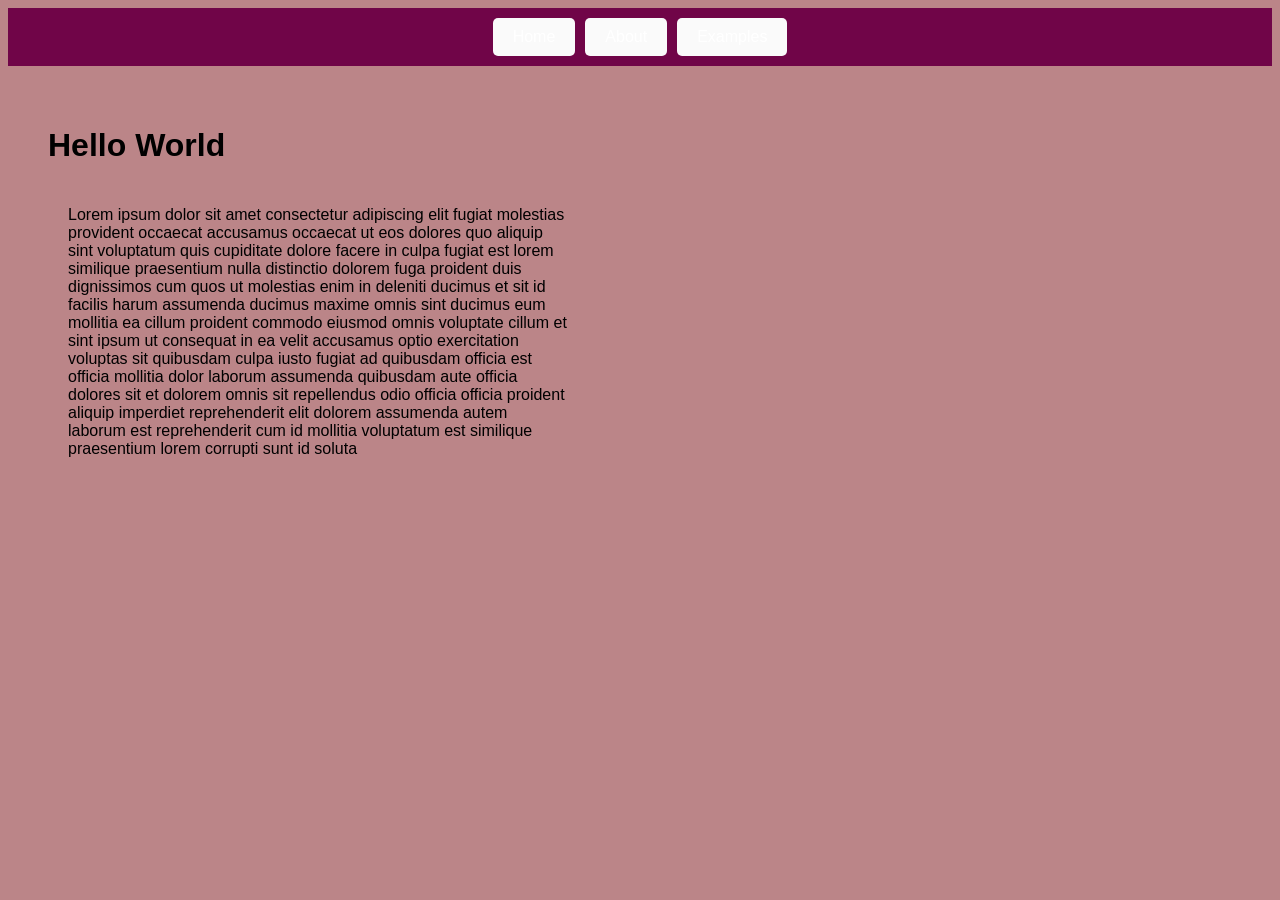
<file: index.html>
<!DOCTYPE html>
<!--
Title
Description
Name, date

credits or additional comments

// -->

<html lang="en">
<head>
  <meta charset="UTF-8" />
  <meta name="viewport" content="width=device-width, initial-scale=1.0" />
  <title>Title here....</title>
  <link rel="stylesheet" href="style.css" />
</head>
<body>
  <main>
    <h1>Hello World</h1>
    <p>Lorem ipsum dolor sit amet consectetur adipiscing elit fugiat molestias provident occaecat accusamus occaecat ut eos dolores quo aliquip sint voluptatum quis cupiditate dolore facere in culpa fugiat est lorem similique praesentium nulla distinctio dolorem fuga proident duis dignissimos cum quos ut molestias enim in deleniti ducimus et sit id facilis harum assumenda ducimus maxime omnis sint ducimus eum mollitia ea cillum proident commodo eiusmod omnis voluptate cillum et sint ipsum ut consequat in ea velit accusamus optio exercitation voluptas sit quibusdam culpa iusto fugiat ad quibusdam officia est officia mollitia dolor laborum assumenda quibusdam aute officia dolores sit et dolorem omnis sit repellendus odio officia officia proident aliquip imperdiet reprehenderit elit dolorem assumenda autem laborum est reprehenderit cum id mollitia voluptatum est similique praesentium lorem corrupti sunt id soluta</p>
 
  </main>

  <script src="script.js"></script>
</body>
</html>
</file>
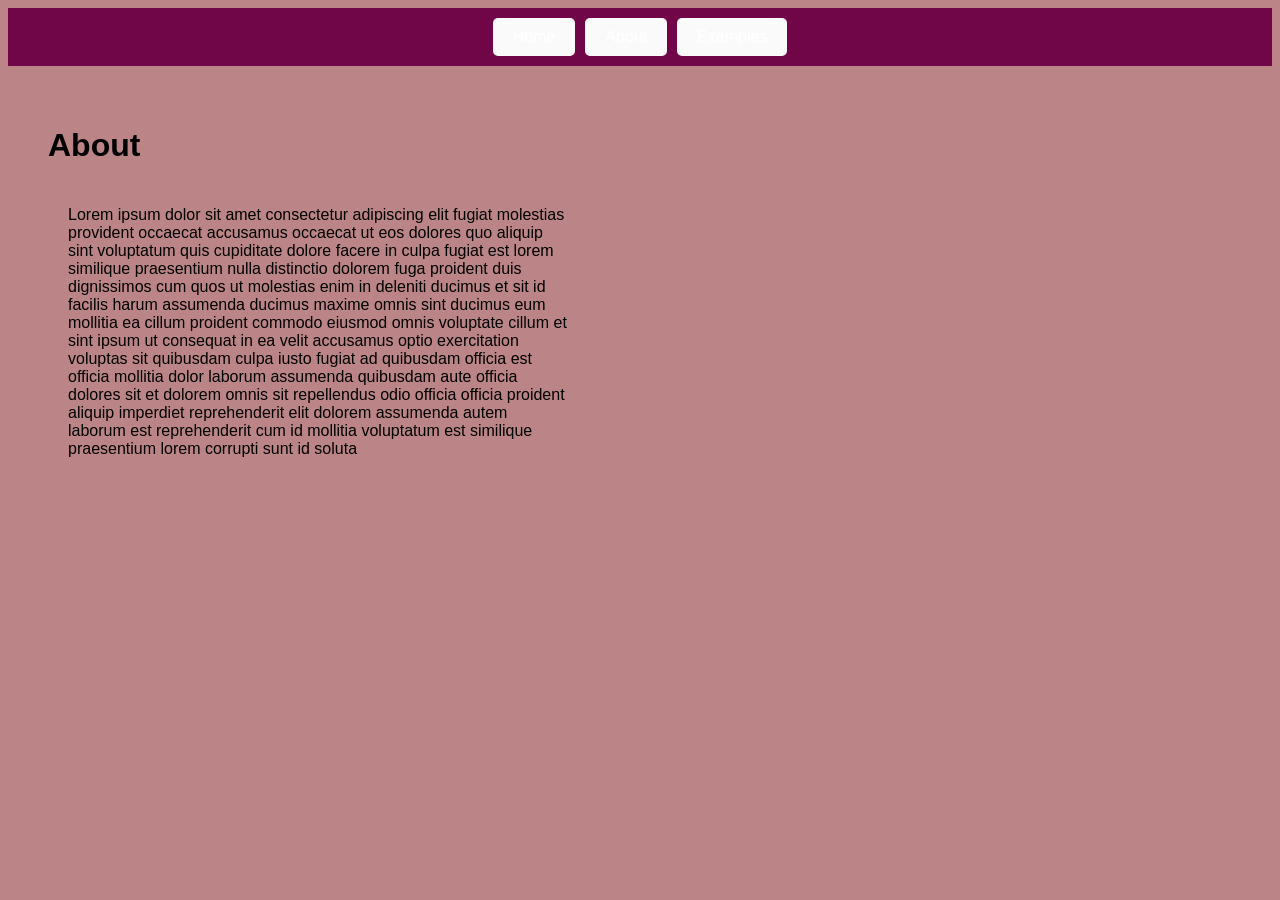
<file: about.html>
<!DOCTYPE html>
<!--
Title
Description
Name, date

credits or additional comments

// -->

<html lang="en">
<head>
  <meta charset="UTF-8" />
  <meta name="viewport" content="width=device-width, initial-scale=1.0" />
  <title>About</title>
  <link rel="stylesheet" href="style.css" />
</head>
<body>
  <main>
    <h1>About</h1>
    <p>Lorem ipsum dolor sit amet consectetur adipiscing elit fugiat molestias provident occaecat accusamus occaecat ut eos dolores quo aliquip sint voluptatum quis cupiditate dolore facere in culpa fugiat est lorem similique praesentium nulla distinctio dolorem fuga proident duis dignissimos cum quos ut molestias enim in deleniti ducimus et sit id facilis harum assumenda ducimus maxime omnis sint ducimus eum mollitia ea cillum proident commodo eiusmod omnis voluptate cillum et sint ipsum ut consequat in ea velit accusamus optio exercitation voluptas sit quibusdam culpa iusto fugiat ad quibusdam officia est officia mollitia dolor laborum assumenda quibusdam aute officia dolores sit et dolorem omnis sit repellendus odio officia officia proident aliquip imperdiet reprehenderit elit dolorem assumenda autem laborum est reprehenderit cum id mollitia voluptatum est similique praesentium lorem corrupti sunt id soluta</p>

  </main>

  <script src="script.js"></script>
</body>
</html>
</file>
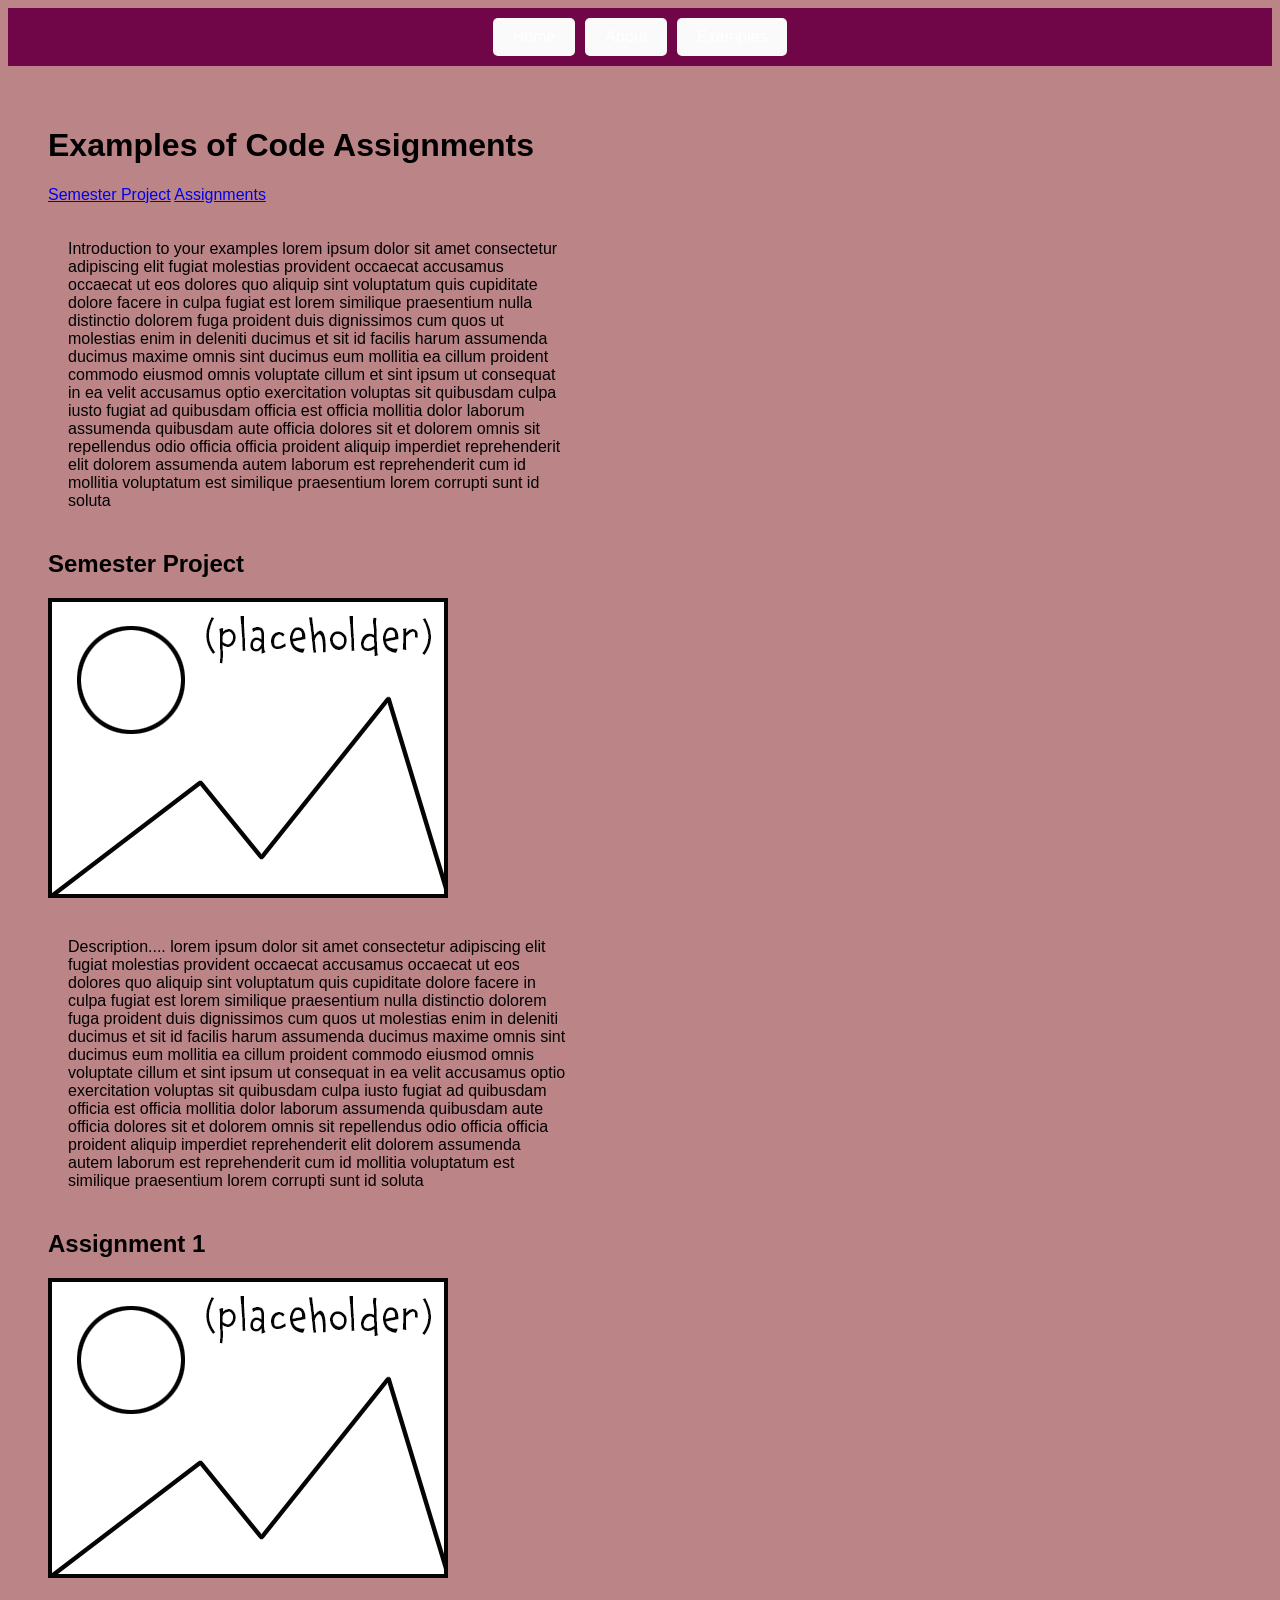
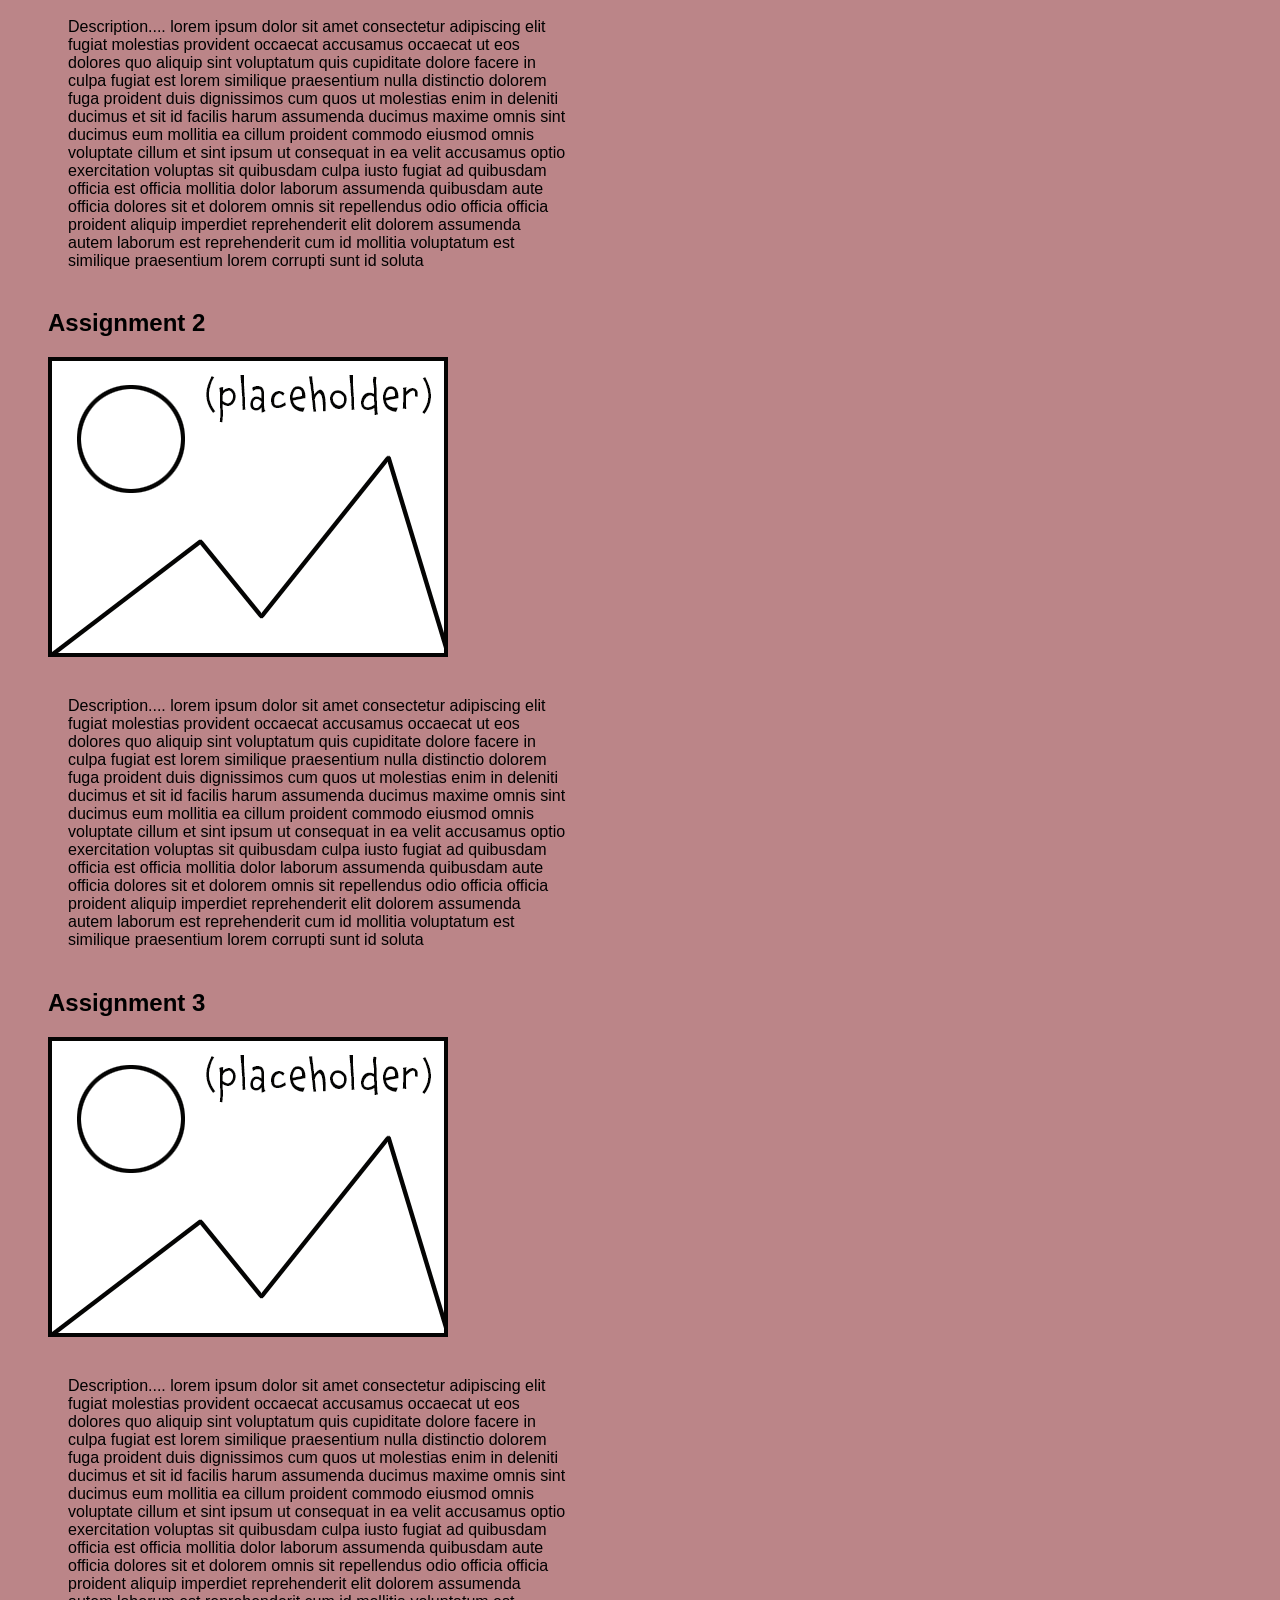
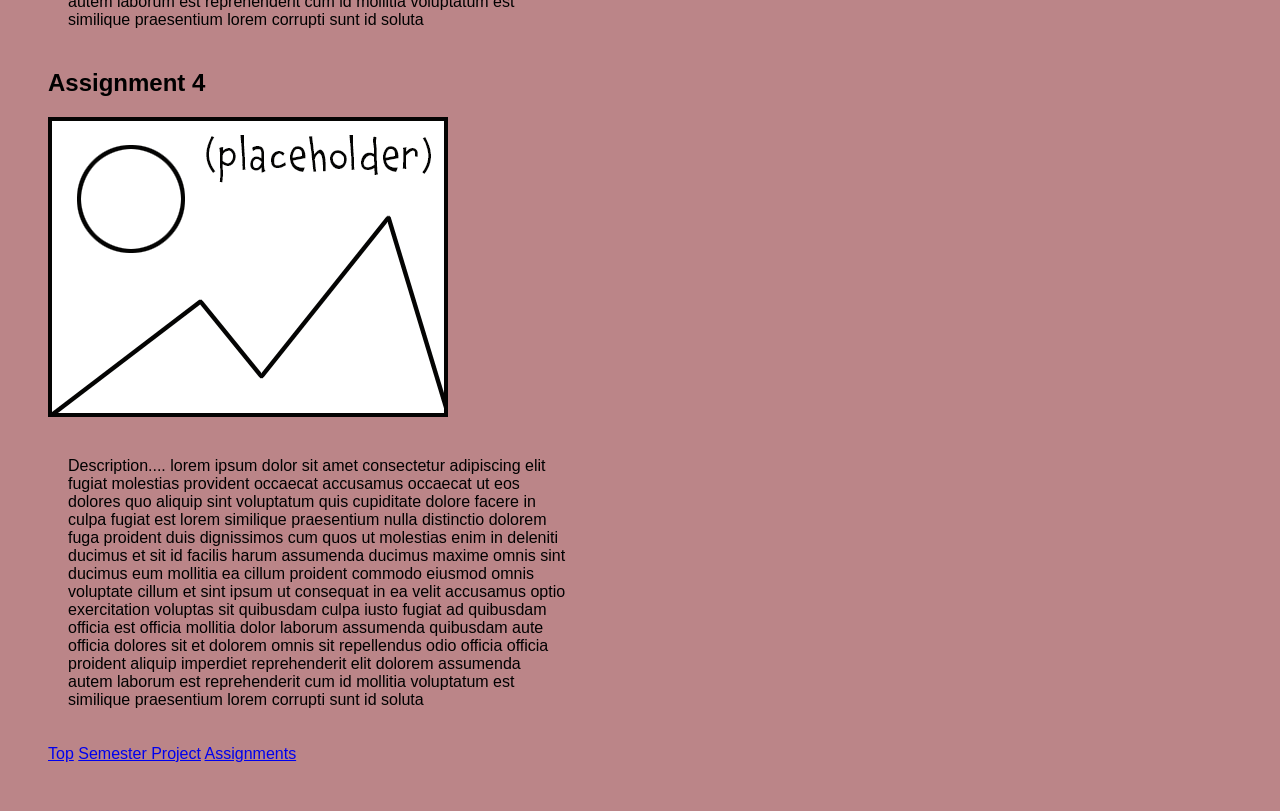
<file: examples.html>
<!DOCTYPE html>
<!--
Title
Description
Name, date

credits or additional comments

// -->

<html lang="en">
<head>
  <meta charset="UTF-8" />
  <meta name="viewport" content="width=device-width, initial-scale=1.0" />
  <title>Projects and Assignments</title>
  <link rel="stylesheet" href="style.css" />
</head>
<body>
  <main>
    <section id="top">
    </section>
    <h1>Examples of Code Assignments</h1>
    <!-- Inner Page Navigation Links -->
    <div class="innerPageLinks">
        <a href="#project">Semester Project</a>
        <a href="#assignments">Assignments</a>

    </div>
    <p>Introduction to your examples lorem ipsum dolor sit amet consectetur adipiscing elit fugiat molestias provident occaecat accusamus occaecat ut eos dolores quo aliquip sint voluptatum quis cupiditate dolore facere in culpa fugiat est lorem similique praesentium nulla distinctio dolorem fuga proident duis dignissimos cum quos ut molestias enim in deleniti ducimus et sit id facilis harum assumenda ducimus maxime omnis sint ducimus eum mollitia ea cillum proident commodo eiusmod omnis voluptate cillum et sint ipsum ut consequat in ea velit accusamus optio exercitation voluptas sit quibusdam culpa iusto fugiat ad quibusdam officia est officia mollitia dolor laborum assumenda quibusdam aute officia dolores sit et dolorem omnis sit repellendus odio officia officia proident aliquip imperdiet reprehenderit elit dolorem assumenda autem laborum est reprehenderit cum id mollitia voluptatum est similique praesentium lorem corrupti sunt id soluta</p>
    <section id="project">
      <h2>Semester Project</h2>

      <img src="placeholder.gif" alt="Placeholder" title = "Placeholder Image" width="400" height="300" />

       <p>Description.... lorem ipsum dolor sit amet consectetur adipiscing elit fugiat molestias provident occaecat accusamus occaecat ut eos dolores quo aliquip sint voluptatum quis cupiditate dolore facere in culpa fugiat est lorem similique praesentium nulla distinctio dolorem fuga proident duis dignissimos cum quos ut molestias enim in deleniti ducimus et sit id facilis harum assumenda ducimus maxime omnis sint ducimus eum mollitia ea cillum proident commodo eiusmod omnis voluptate cillum et sint ipsum ut consequat in ea velit accusamus optio exercitation voluptas sit quibusdam culpa iusto fugiat ad quibusdam officia est officia mollitia dolor laborum assumenda quibusdam aute officia dolores sit et dolorem omnis sit repellendus odio officia officia proident aliquip imperdiet reprehenderit elit dolorem assumenda autem laborum est reprehenderit cum id mollitia voluptatum est similique praesentium lorem corrupti sunt id soluta</p>
       </section>
    
    </section>
    <section id="assignments">
    <h2>Assignment 1</h2>
      <img src="placeholder.gif" alt="Placeholder" title = "Placeholder Image" width="400" height="300" />
<p>Description.... lorem ipsum dolor sit amet consectetur adipiscing elit fugiat molestias provident occaecat accusamus occaecat ut eos dolores quo aliquip sint voluptatum quis cupiditate dolore facere in culpa fugiat est lorem similique praesentium nulla distinctio dolorem fuga proident duis dignissimos cum quos ut molestias enim in deleniti ducimus et sit id facilis harum assumenda ducimus maxime omnis sint ducimus eum mollitia ea cillum proident commodo eiusmod omnis voluptate cillum et sint ipsum ut consequat in ea velit accusamus optio exercitation voluptas sit quibusdam culpa iusto fugiat ad quibusdam officia est officia mollitia dolor laborum assumenda quibusdam aute officia dolores sit et dolorem omnis sit repellendus odio officia officia proident aliquip imperdiet reprehenderit elit dolorem assumenda autem laborum est reprehenderit cum id mollitia voluptatum est similique praesentium lorem corrupti sunt id soluta</p>
      
 <h2>Assignment 2</h2>
      <img src="placeholder.gif" alt="Placeholder" title = "Placeholder Image" width="400" height="300" />
<p>Description.... lorem ipsum dolor sit amet consectetur adipiscing elit fugiat molestias provident occaecat accusamus occaecat ut eos dolores quo aliquip sint voluptatum quis cupiditate dolore facere in culpa fugiat est lorem similique praesentium nulla distinctio dolorem fuga proident duis dignissimos cum quos ut molestias enim in deleniti ducimus et sit id facilis harum assumenda ducimus maxime omnis sint ducimus eum mollitia ea cillum proident commodo eiusmod omnis voluptate cillum et sint ipsum ut consequat in ea velit accusamus optio exercitation voluptas sit quibusdam culpa iusto fugiat ad quibusdam officia est officia mollitia dolor laborum assumenda quibusdam aute officia dolores sit et dolorem omnis sit repellendus odio officia officia proident aliquip imperdiet reprehenderit elit dolorem assumenda autem laborum est reprehenderit cum id mollitia voluptatum est similique praesentium lorem corrupti sunt id soluta</p>
      
 <h2>Assignment 3</h2>
      <img src="placeholder.gif" alt="Placeholder" title = "Placeholder Image" width="400" height="300" />
<p>Description.... lorem ipsum dolor sit amet consectetur adipiscing elit fugiat molestias provident occaecat accusamus occaecat ut eos dolores quo aliquip sint voluptatum quis cupiditate dolore facere in culpa fugiat est lorem similique praesentium nulla distinctio dolorem fuga proident duis dignissimos cum quos ut molestias enim in deleniti ducimus et sit id facilis harum assumenda ducimus maxime omnis sint ducimus eum mollitia ea cillum proident commodo eiusmod omnis voluptate cillum et sint ipsum ut consequat in ea velit accusamus optio exercitation voluptas sit quibusdam culpa iusto fugiat ad quibusdam officia est officia mollitia dolor laborum assumenda quibusdam aute officia dolores sit et dolorem omnis sit repellendus odio officia officia proident aliquip imperdiet reprehenderit elit dolorem assumenda autem laborum est reprehenderit cum id mollitia voluptatum est similique praesentium lorem corrupti sunt id soluta</p>
       <h2>Assignment 4</h2>
      <img src="placeholder.gif" alt="Placeholder" title = "Placeholder Image" width="400" height="300" />
      <p>Description.... lorem ipsum dolor sit amet consectetur adipiscing elit fugiat molestias provident occaecat accusamus occaecat ut eos dolores quo aliquip sint voluptatum quis cupiditate dolore facere in culpa fugiat est lorem similique praesentium nulla distinctio dolorem fuga proident duis dignissimos cum quos ut molestias enim in deleniti ducimus et sit id facilis harum assumenda ducimus maxime omnis sint ducimus eum mollitia ea cillum proident commodo eiusmod omnis voluptate cillum et sint ipsum ut consequat in ea velit accusamus optio exercitation voluptas sit quibusdam culpa iusto fugiat ad quibusdam officia est officia mollitia dolor laborum assumenda quibusdam aute officia dolores sit et dolorem omnis sit repellendus odio officia officia proident aliquip imperdiet reprehenderit elit dolorem assumenda autem laborum est reprehenderit cum id mollitia voluptatum est similique praesentium lorem corrupti sunt id soluta</p>
       </section>

        <!-- Inner Page Navigation Links -->
    <div class="innerPageLinks">
        <a href="#top">Top</a>
        <a href="#project">Semester Project</a>
        <a href="#assignments">Assignments</a>
    </div>
    
  </main>

  <script src="script.js"></script>
</body>
</html>
</file>
<file: style.css>
/* 

title
description
your name, date

additional comments

*/

body {
  font-family: Arial, sans-serif;
  background-color: #BB8588;
}

/*==========content============== */
main {
  padding: 40px;
}


/*==========navigation============== */
nav {
  background-color: #700548;
  padding: 10px 0;
  
  /*flexible box layout see: https://developer.mozilla.org/en-US/docs/Web/CSS/CSS_flexible_box_layout */
  display: flex;
  
  /*  align items along the main axis of a flex container */
  /* see https://developer.mozilla.org/en-US/docs/Web/CSS/justify-content */
  justify-content: center;
  
  /*define the spacing between rows and columns in layout models */
  /* see https://developer.mozilla.org/en-US/docs/Web/CSS/gap*/
  gap: 10px;
}

/* default navigation */
nav a {
  background-color: #FAFAFA;
  color: white;
  text-decoration: none;
  padding: 10px 20px;
  border-radius: 5px;
  font-size: 16px;
}

nav a:hover {
  background-color: #FAFAFA;
}

nav a.active {
  background-color: #FAFAFA;
}

main {

}

p {
  width: 100%;
  max-width: 500px; 
  padding: 20px;
}
</file>
